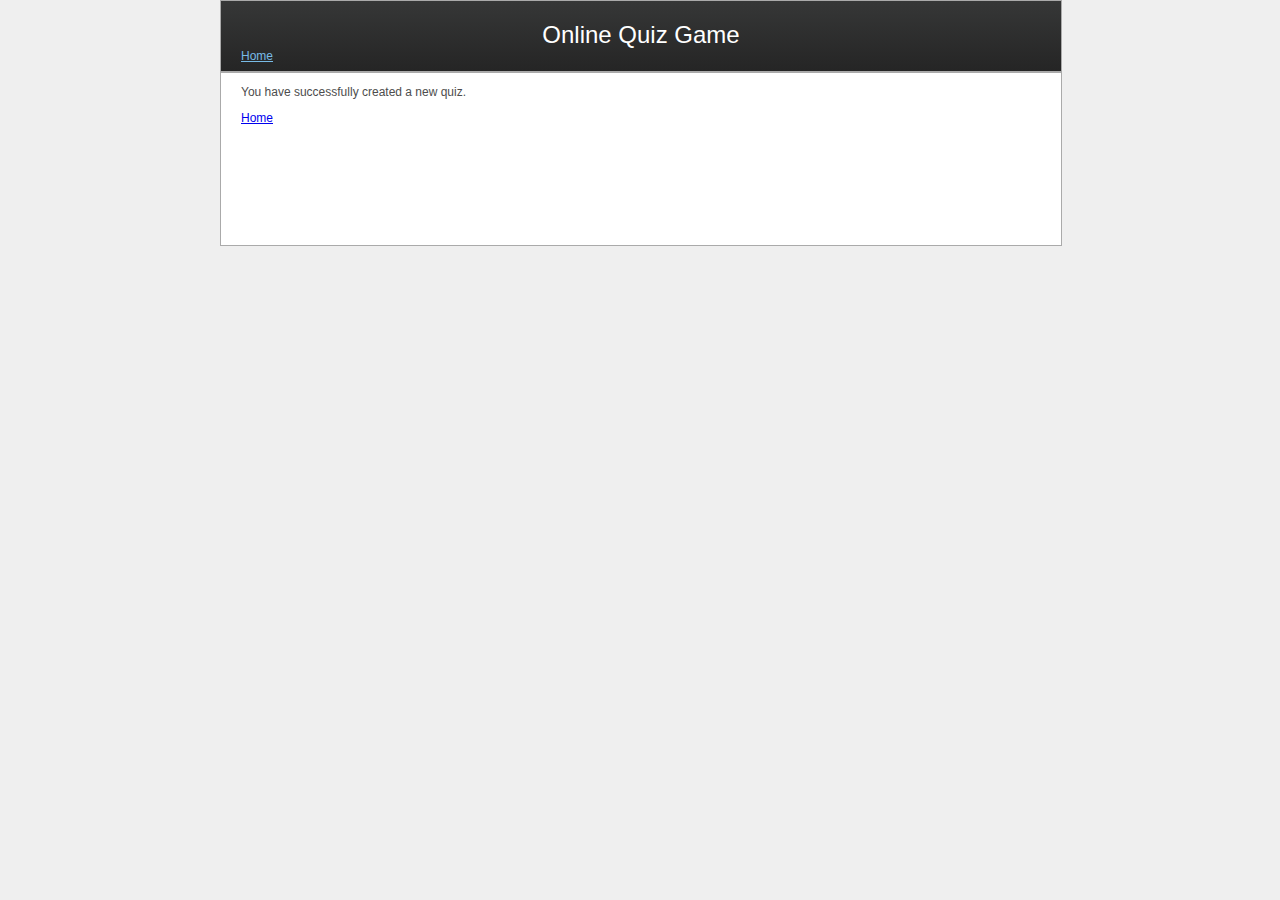
<file: src/main/webapp/quizCreated.html>
<!DOCTYPE html PUBLIC "-//W3C//DTD HTML 4.01 Transitional//EN" "http://www.w3.org/TR/html4/loose.dtd">
<html>
<head>
<link rel="stylesheet" type="text/css" href="./css/style.css">
<meta http-equiv="Content-Type" content="text/html; charset=UTF-8">
<title>Quiz Created</title>
</head>
<body>
	
	<div class="main">
	
		<div class="header">
	
			<span class="title">Online Quiz Game</span>
			<br><span class="home"><a href="index.html">Home</a></span>
		</div>
	
		<div class="content">
			<p>You have successfully created a new quiz.</p>
			<a href="index.html">Home</a>
		</div>
		
		
	</div>
	
</body>
</html>
</file>
<file: src/main/webapp/css/style.css>
@charset "utf-8";
/*
	Design by Shane Doyle <iamshanedoyle@ubuntu>
*/

html, body {
	height			: 100%;
	padding			: 0;
	margin			: 0;
	color			: #4d4d4d;
	font			: normal 12px Arial, Helvetica, sans-serif;
	background		: #efefef;
}

.main {
	min-height		: 100%;
	margin			: 0 auto;
	width			: 840px;
}

/* Header Styles */
.header {
	width			: 800px;
	height			: 30px;
	padding			: 20px;	
	background		: -moz-linear-gradient(-90deg, #363737, #252525);
	background		: -webkit-gradient(linear,left top, left bottom, from(#363737), to(#252525));
	border			: 1px solid #aaa;
	color			: #78bbe6;
	font-size		: 28px;
	text-align		: center;
}

.title {
	color			: #fff;
	font-size		: 24px;
}


.motto {
	color			: #fff;
	font-size		: 12px;
}

.home {
	float			: left;
}

.home a{
	color			: #78bbe6;
	font-size		: 12px;
}

/* Content Styles */
.content {
	overflow		: auto;
	width			: 800px;
	min-height		: 100%;
	padding			: 0 20px 120px 20px;
	border			: 1px solid #aaa;
	background		: #ffffff;
} 


/* Menu Styles */
.menu{
    list-style		: none outside none;
    margin			: 0;
    padding			: 0;
}

.menu li {
    padding			: 5px 10px;
    border			: 1px solid #ccc;
    width			: 300px;
    margin			: 5px 0px;
	background		: #363737;
}

.menu li a {
    color			: #fff;
    display			: block;
    font			: 16px Arial;
    font-weight		: bold;
    text-decoration	: none;
    
}



/* Footer Styles */
.footer {
	width			: 800px;
	position		: relative;
	margin-top		: 0px;
	height			: 20px;
	clear			: both;
	background		: -moz-linear-gradient(90deg, #363737, #252525);
	background		: -webkit-gradient(linear,left top, left bottom, from(#252525),to(#363737));
	border			: 1px solid #aaa;
	padding			: 10px 20px;	
	color			: #fff;
	text-align		: center;
}

.footer span {
	color			: #78bbe6;
	font-size		: 16px;
}
</file>
